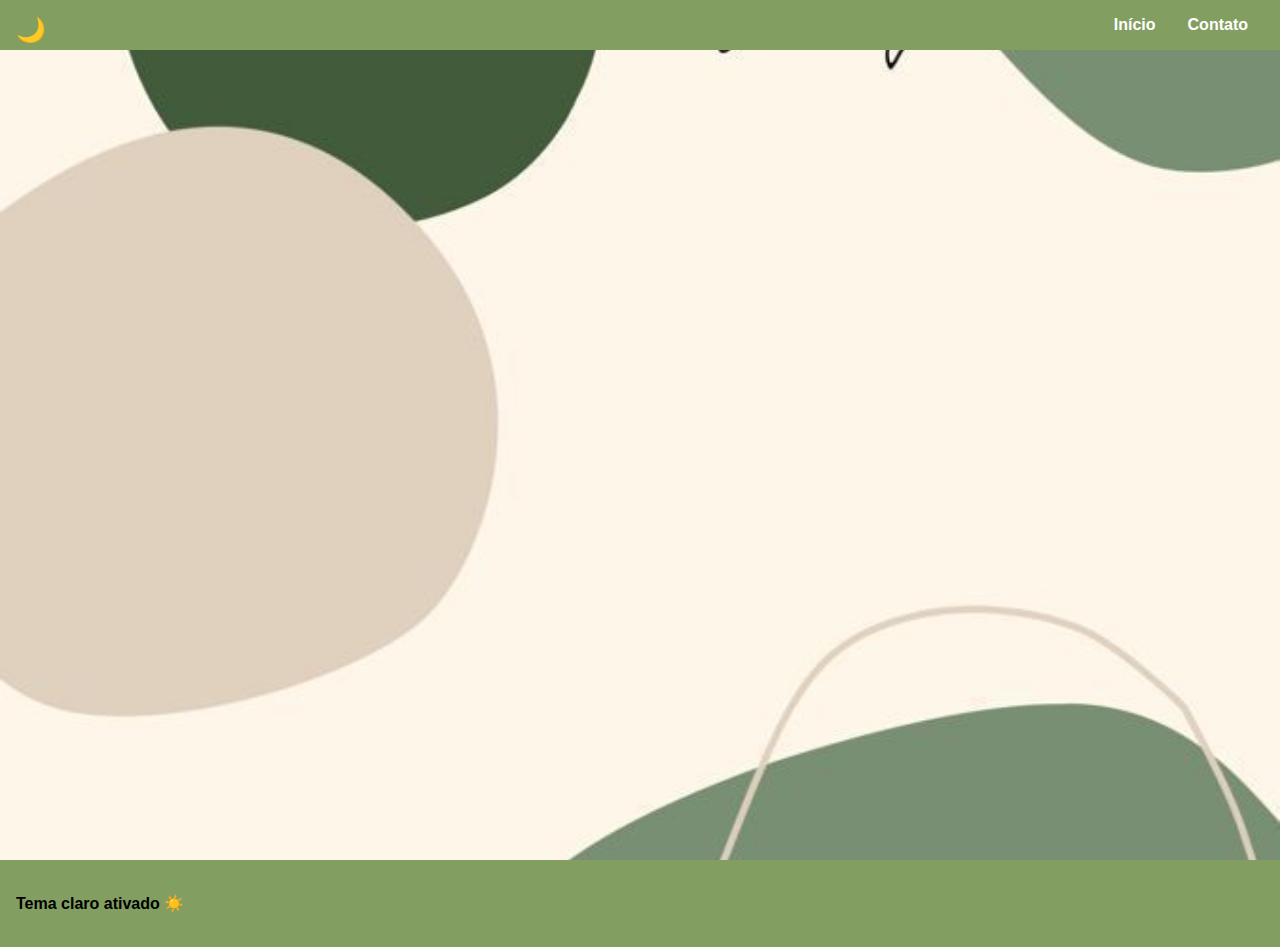
<file: index.html>
<!DOCTYPE html>
<html lang="pt-br">
<head>
  <meta charset="UTF-8" />
  <meta name="viewport" content="width=device-width, initial-scale=1.0" />
  <title>Emidio Midi Size</title>
  <link rel="stylesheet" href="../styles/index.css">
  <link rel="shortcut icon" href="imgs/cartao-ctt.jpg" type="image/x-icon">
</head>
<body>

  <!-- MENU -->
  <nav>
    <ul class="nav-links">
      <li><a href="inicio.html">Início</a></li>
      <!--<li><a href="">Coleção</a></li>
      <li><a href="#">Sobre</a></li>-->
      <li><a href="contato.html">Contato</a></li>
    </ul>
  </nav>

  <!-- LOGO -->
  <header>
    <a href="inicio.html">
      <h1 class="logo">Emidio Midi Size</h1>
    </a>

    <h2 class="txt">Este site é somente para você, cliente,<br>
      ter uma noção basica 
      da nossa proposta de disponibilizar roupas,<br>
      com a nossa garantia de que você ira gostar delas</h2>
      <img src="imgs/cartao-ctt.jpg" alt="cartão-de-contato-exemplificado" class="cartao">
  </header><br>
        <button onclick="mudarTema()" id="botao-tema">🌙</button>
      <p id="mensagem-tema">Tema claro ativado ☀️</p><br>

<script src="index.js"></script>
</body>
</html>
</file>
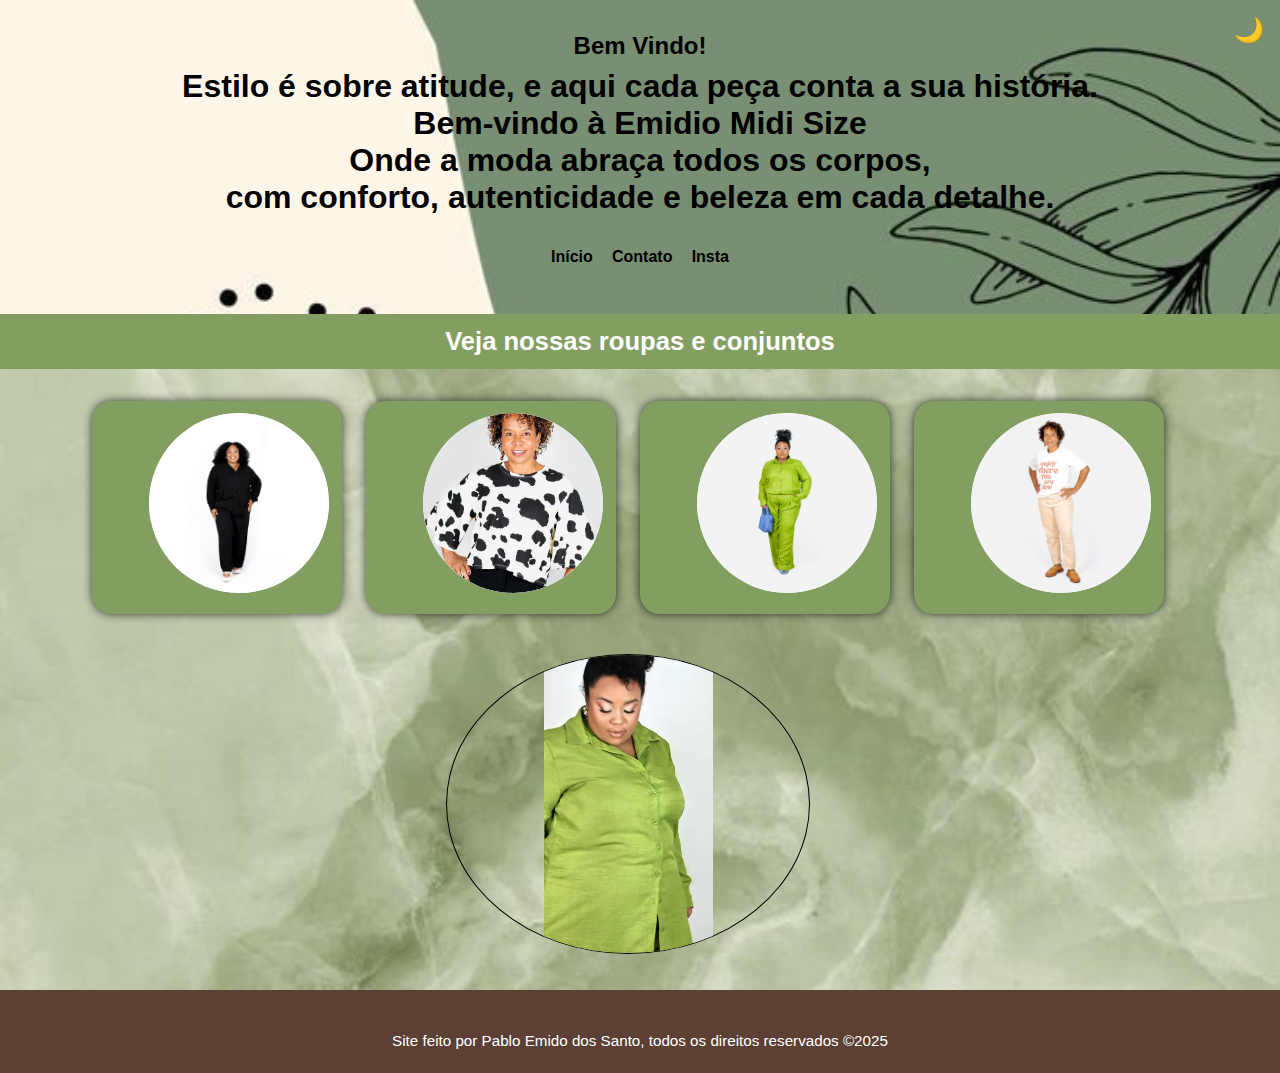
<file: inicio.html>
<!DOCTYPE html>
<html lang="pt-br">
<head>
    <meta charset="UTF-8">
    <meta name="viewport" content="width=device-width, initial-scale=1.0">
    <title>EMIDIO MIDI SIZE</title>
    <link rel="stylesheet" href="../styles/inicio.css">
</head>
<body>
    <header>
            <div class="img-fundo">
              <h2>Bem Vindo!</h2>
              <p class="txtI">Estilo é sobre atitude, e aqui cada peça conta a sua história.<br> 
                Bem-vindo à Emidio Midi Size <br>
                Onde a moda abraça todos os corpos,<br>
                com conforto, autenticidade e beleza em cada detalhe.</p>
              
                <!-- MENU -->
                    <nav>
                      <ul class="nav-links">
                        <li><a href="index.html">Início</a></li>
                        <li><a href="contato.html">Contato</a></li>
                        <li><a href="https://www.instagram.com/midisizemidio/" target="_blank">Insta</a></li> 
                      </ul>
                    </nav>
                  </div>
                  
                </header>
                
    <h2 class="titulo">Veja nossas roupas e conjuntos</h2>
                
                <main>
                  
  <div class="produto">
    <div class="img">
      <img src="../imgs/photo1ofc.jpg" alt="Produto">
    </div>
  </div>

    <div class="produto">
    <div class="img">
      <img src="../imgs/photo2ofc.jpg" alt="Produto">
    </div><br>
  </div>

    <div class="produto">
    <div class="img">
      <img src="../imgs/photo3ofc.jpg" alt="Produto">
    </div>
  </div>

  <div class="produto">
    <div class="img">
      <img src="../imgs/photo4ofc.jpg" alt="Produto">
    </div>
  </div>

  <div class="texto"></div>

  <div class="video">
    <video src="../imgs/vdo1ofc.mp4" type="video/mp4" autoplay muted loop>
    Seu navegador não suporta a tag de vídeo.
    </video>
  </div><br>




  <!-- Repita os blocos acima para os outros produtos -->
</main>
      <div class="doBotao">
        <button onclick="alternarTema()" id="botao-tema">🌙</button>
        <p id="mensagem-tema"></p><br>
      </div>

    <footer>
        <p>Site feito por Pablo Emido dos Santo, todos os direitos reservados &copy;2025</p>
    </footer>





<script src="index.js"></script>

</body>
</html>
</file>
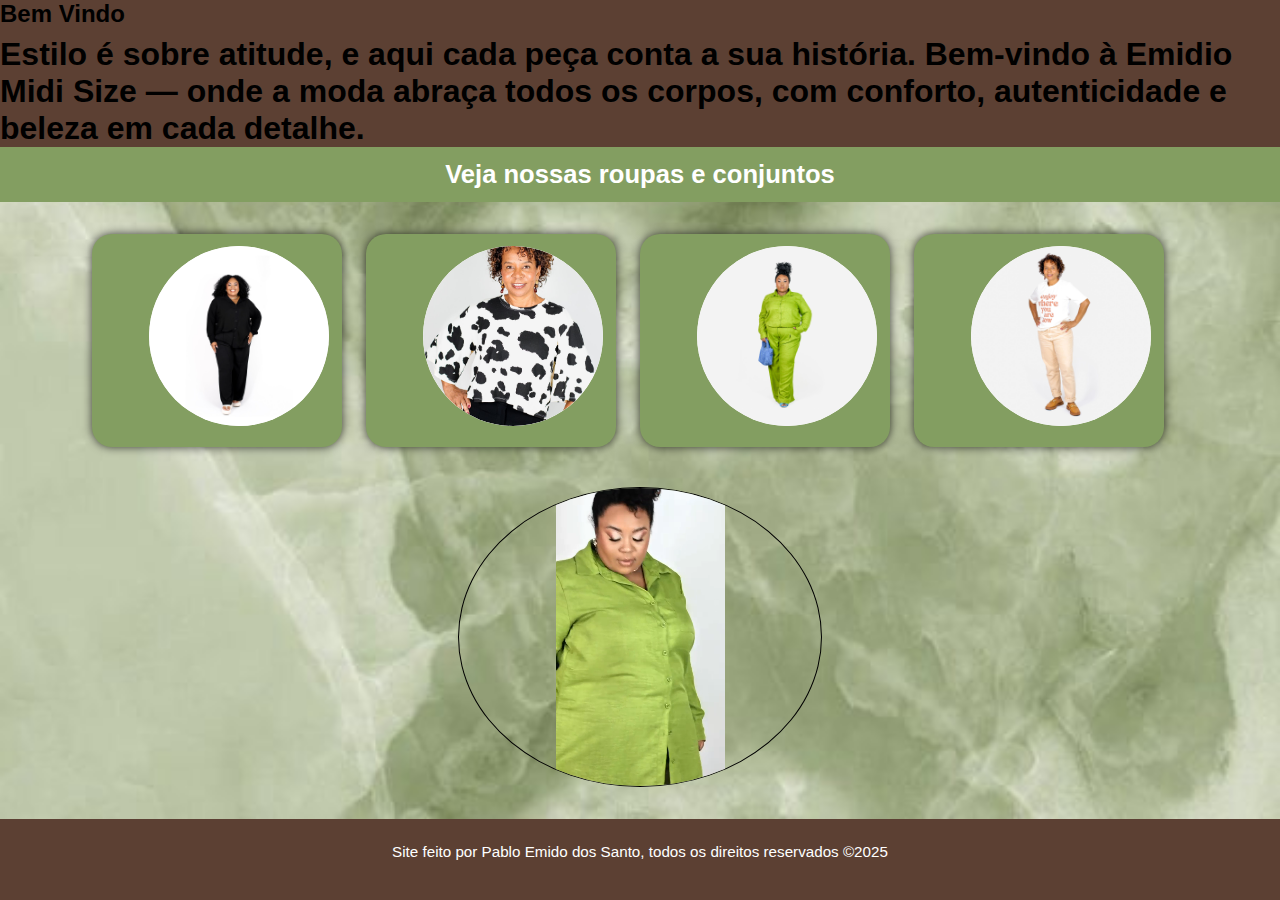
<file: html/inicio.html>
<!DOCTYPE html>
<html lang="pt-br">
<head>
    <meta charset="UTF-8">
    <meta name="viewport" content="width=device-width, initial-scale=1.0">
    <title>EMIDIO MIDI SIZE</title>
    <link rel="stylesheet" href="../styles/inicio.css">
</head>
<body>
    <header>
        <h2>Bem Vindo</h2>
        <p>Estilo é sobre atitude, e aqui cada peça conta a sua história. Bem-vindo à Emidio Midi Size — onde a moda abraça todos os corpos, com conforto, autenticidade e beleza em cada detalhe.</p>
    </header>

    <h2 class="titulo">Veja nossas roupas e conjuntos</h2>

    <main>

  <div class="produto">
    <div class="img">
      <img src="../imgs/photo1ofc.jpg" alt="Produto">
    </div>
  </div>

    <div class="produto">
    <div class="img">
      <img src="../imgs/photo2ofc.jpg" alt="Produto">
    </div>
  </div>

    <div class="produto">
    <div class="img">
      <img src="../imgs/photo3ofc.jpg" alt="Produto">
    </div>
  </div>

  <div class="produto">
    <div class="img">
      <img src="../imgs/photo4ofc.jpg" alt="Produto">
    </div>
  </div>

  <div class="texto"></div>

  <video width="640" height="360" loop while autoplay muted>
  <source src="../imgs/vdo1ofc.mp4" type="video/mp4">
  Seu navegador não suporta a tag de vídeo.
</video>


  <!-- Repita os blocos acima para os outros produtos -->
</main>
    <footer>
        <p>Site feito por Pablo Emido dos Santo, todos os direitos reservados &copy;2025</p>
    </footer>
</body>
</html>
</file>
<file: styles/index.css>
:root {
        --branco: #ffffff;
        --preto: #000000;
        --marrom: #5c4033;
        --verde-musgo: #839e61;
        --verdeClaro:#CBDDB5;
        --verde: #A8CA7E;
        --fundo: #874600;
        }

* {
        font-family: Arial, Helvetica, sans-serif;
        margin: 0;
        padding: 0;
        box-sizing: border-box;
        }


body {
        font-family: 'Segoe UI', Tahoma, Geneva, Verdana, sans-serif;
        color: var(--preto);
        background-color: var(--verde-musgo);
        }

/* MENU DE NAVEGAÇÃO */
nav {
        background-color: var(--verde-musgo);
        padding: 1rem 2rem;
        }
a{
        text-decoration: none;
}

.nav-links {
        display: flex;
        justify-content: flex-end;
        gap: 2rem;
        list-style: none;
        }

.nav-links a {
        text-decoration: none;
        color: var(--branco);
        font-weight: bold;
        transition: color 1s;
        }

.nav-links a:hover {
        color: var(--verde);
        }

/* HEADER */
header {
        display: flex;
        justify-content: flex-start; /* Alinhado à esquerda */
        align-items: center;
        height: 90vh;
        padding: 2rem;
        background-image: url(../imgs/fundo4.jpg);
        background-repeat: no-repeat;
        background-position: center;
        background-size: cover;
        text-align: left;
        }


.logo {
        font-family: Cambria, Cochin, Georgia, Times, 'Times New Roman', serif;
        font-size: 4rem;
        font-weight: bold;
        color: var(--verde-musgo);
        animation: slideIn 5s ease-out forwards;
        opacity: 0;
        }
  
.txt{
        font-family: Cambria, Cochin, Georgia, Times, 'Times New Roman', serif;
        margin-left: 30px;
        margin-right: 30px;
        font-size: 1em;
        color: var(--verde-musgo);
        animation: slideIn 5s ease-out forwards;
        opacity: 0;
}


.cartao {
  width: 300px; /* ajuste se quiser */
  animation: slideFromRight 4s ease-out forwards;
  opacity: 0;
  transform: rotate(10deg);
  border-radius: 20%;
  box-shadow: 0 0 20px black;
  position: relative;
  z-index: 1;
  margin-left: 20px;
}




/*-----BOTÃO-DE-TEMAS-----*/
#botao-tema {
  position: fixed;
  top: 1rem;
  left: 1rem;
  background-color: transparent;
  border: none;
  font-size: 1.5rem;
  cursor: pointer;
  z-index: 1000;
}

#botao-tema:hover {
  transform: scale(1.1);
}

#mensagem-tema {
  margin: 1rem;
  font-weight: bold;
}


/* Tema escuro completo */
body.dark {
  background-color: #1c1c1c;
  color: var(--branco);
}

body.dark header {
  background-color: #1c1c1c; /* mesmo tom escuro do body */
}

body.dark .logo,
body.dark .txt {
  color: var(--branco);
}

body.dark .cartao{
        box-shadow: 0 0 30px 10px var(--verde-musgo);
}


@keyframes slideIn {
0% {
        transform: translateX(-100px);
        opacity: 0;
        }
        100% {
        transform: translateX(0);
        opacity: 1;
        }
        }

@keyframes slideFromRight {
  0% {
    width: 0px;
    transform: translateX(300px) rotate(10deg);
    opacity: 0;
  }
  100% {
    width: 300px;
    transform: translateX(0) rotate(10deg);
    opacity: 1;
  }
}

/* RESPONSIVIDADE */
@media (max-width: 1024px) {
        .logo {
        font-size: 3.5rem;
        }
        }

@media (max-width: 605px) {
header {
        justify-content: center;
        text-align: center;
        }

.logo {
        font-size: 2.8rem;
        }

.nav-links {
        flex-direction: column;
        align-items: center;
        }
        }

 @media (max-width: 480px) {
 .logo {
        font-size: 2.2rem;
        padding: 0 1rem;
        }

.nav-links {
        gap: 1rem;
        }
        }
</file>
<file: styles/inicio.css>
:root {
  --branco: #ffffff;
  --preto: #000000;
  --marrom: #5c4033;
  --verde-musgo: #839e61;
  --verdeClaro: #CBDDB5;
  --verde: #A8CA7E;
  --fundo: #874600;
}

/* Reset */
* {
  font-family: Arial, Helvetica, sans-serif;
  margin: 0;
  padding: 0;
  box-sizing: border-box;
}

/* Botão Tema */
#botao-tema {
  position: fixed;
  top: 1rem;
  right: 1rem;
  background-color: transparent;
  border: none;
  font-size: 1.5rem;
  cursor: pointer;
  z-index: 1000;
}

#botao-tema:hover {
  transform: scale(1.1);
}

#mensagem-tema {
  display: none;
  font-weight: bold;
}

/*----------Tema Escuro----------*/

body.dark{
  background-color: #111;
}

body.dark h2{
  color: var(--marrom);
  font-weight: 900;
}

body.dark header {
  color: var(--branco);
}
body.dark main{
  background-image: url(../imgs/fundo1.jpg);
}

body.dark header p {
  color: var(--preto);
  font-weight: 900;
  box-shadow: 0 0 10px var(--verde-musgo);
  border-radius: 10px;
}
body.dark .img-fundo{
  background-image: url(../imgs/fundo3.jpg);
}

body.dark .nav-links a {
  color: var(--branco);
}

body.dark nav a:hover {
  color: var(--verdeClaro);
}

body.dark h2.titulo {
  background-image: linear-gradient(to left, #333, #111);
  color: var(--branco);
}

body.dark .produto {
  background-color: #333;
  color: var(--branco);
}

body.dark .img {
  background-color: #1a1a1a;
}

body.dark .preço {
  color: var(--verdeClaro);
}

body.dark footer {
  background-color: #111;
  color: var(--verdeClaro);
}
body.dark video{
  border: 1px solid white;
}

/*---------------------------------------------Tema Claro ----------------------------------------------*/
body {
  background-color: var(--marrom);
}

div.img-fundo {
    display: flex;
    flex-direction: column;
    align-items: center;
    justify-content: center;
    text-align: center;
    padding: 2rem;
    background-image: url(../imgs/fundo4.jpg);
    background-repeat: no-repeat;
    background-position-y: top;
    background-position-x: center;
    background-size: cover;
    }

header p {
  font-weight: bold;
  font-size: 2rem;
  margin-top: 0.5rem;
  color: var(--preto);
}

nav {
  padding: 1rem 2rem;
}

a {
  text-decoration: none;
}



.nav-links {
  display: flex;
  justify-content: center;
  margin-top: 1rem;
  gap: 1.2rem;
  list-style: none;
}

.nav-links a {
  font-weight: 600;
  text-decoration: none;
  color: var(--preto);
  font-weight: bold;
}

nav a:hover {
  transition: font-weight 0.5s;
  font-weight: 400;
}

main {
  display: flex;
  flex-wrap: wrap;
  justify-content: center;
  background-image: url(../imgs/fundo2.jpg);
  background-repeat: no-repeat;
  background-size: cover;
  background-attachment: fixed;
  gap: 1.5rem;
  padding: 2rem 1rem;
}

h2.titulo {
  margin: 0;
  background-color: var(--verde-musgo);
  text-align: center;
  color: var(--branco);
  padding: 0.8rem;
  font-size: 1.6rem;
}

.produto {
  display: flex;
  flex-direction: row-reverse;
  align-items: center;
  background-color: var(--verde-musgo);
  width: 250px;
  border-radius: 20px;
  padding: 0.8rem;
  margin-bottom: 1rem;
  box-shadow: 0 0 10px rgba(0, 0, 0, 0.715);
  color: var(--branco);
  text-align: center;
}

.img {
  width: 180px;
  height: 180px;
  border-radius: 50%;
  overflow: hidden;
  display: flex;
  align-items: center;
  justify-content: center;
  background-color: var(--branco);
  margin-bottom: 0.5rem;
}

.img img {
  width: 100%;
  height: 100%;
  object-fit: cover;
  border-radius: 50%;
}

.preço {
  color: var(--branco);
  font-weight: bold;
  font-size: 1.2rem;
}

video{
  border: 1px solid black;
  border-radius: 100%;
  width: 364px;
  height: 300px;
}

footer {
  background-color: #5c4033;
  color: var(--branco);
  text-align: center;
  padding: 1.5rem;
  font-size: 0.95rem;
}




/*----------Animações----------*/






/*----------------------------------------RESPONSIVIDADE-------------------------------------- */




/*dascktops*/
@media (max-width: 2000px){
  header > h2 > p{
    margin-top: 50px;
    font-size: 3em;
  }
}

/* Tablets */
@media (max-width: 900px) {
  main {
    padding: 2rem 1rem;
    gap: 1.2rem;
  }

  .produto {
    flex-direction: column;
    width: 80%;
    max-width: 400px;
  }

  .img {
    width: 160px;
    height: 160px;
    margin-bottom: 0.5rem;
  }
}

/* Celulares */
@media (max-width: 500px) {
  .nav-links {
    flex-direction: column;
    gap: 0.5rem;
  }

  main {
    padding: 1rem 0.5rem;
    gap: 1rem;
  }

  .produto {
    width: 100%;
    padding: 0.6rem;
  }

  .img {
    width: 140px;
    height: 140px;
  }

  .preço {
    font-size: 1rem;
  }

  header {
    padding: 1rem;
  }

  header p {
    font-size: 0.9rem;
  }

  h2.titulo {
    font-size: 1.4rem;
    padding: 0.5rem;
  }
}
</file>
